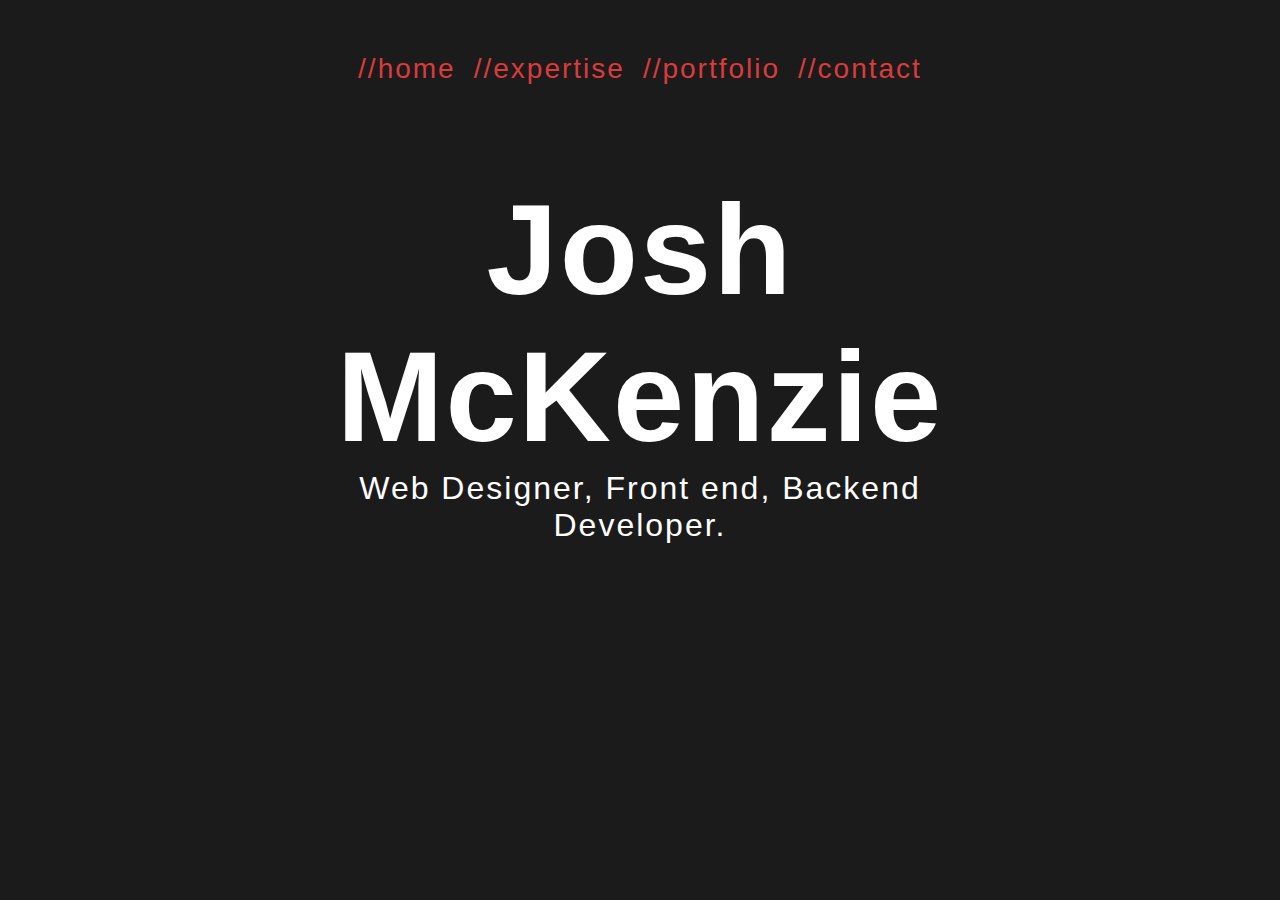
<file: index.html>
<!DOCTYPE html>
<html lang="en">
<head>
    <meta charset="UTF-8">
    <meta name="viewport" content="width=device-width, initial-scale=1.0">
    <title>Joshua McKenzie website | Home</title>
    <link rel="stylesheet" href="style.css">
</head>
<style>
  section{
    overflow: hidden;
  }
</style>
<body>
    <section>
  <div class="content">
<header>
    <nav>
        <ul class="desktop-links">
            <li class="one"><a href="index.html">//home</a></li>
            <li class="two"><a href="expertise.html">//expertise</a></li>
            <li class="three"><a href="portfolio.html">//portfolio</a></li>
            <li class="four"><a href="contact.html">//contact</a></li>
        </ul>

        <div class="hamburger">
            <span></span>
            <span></span>
            <span></span>
        </div>
    </nav>

    <div class="off-screen-menu">
        <ul id="off-screen">
            <li class="one"><a href="index.html">//home</a></li>
            <li class="two"><a href="expertise.html">//expertise</a></li>
            <li class="three"><a href="portfolio.html">//portfolio</a></li>
            <li class="four"><a href="contact.html">//contact</a></li>
        </ul>
    </div>

    <div class="container">
        <h1 class="centered-title">Josh McKenzie</h1>
        <p class="subheading">Web Designer, Front end, Backend Developer.</p>
    </div>
</header>
  </div>
</section>
  
    <script src="script.js"></script>
</body>
</html>
</file>
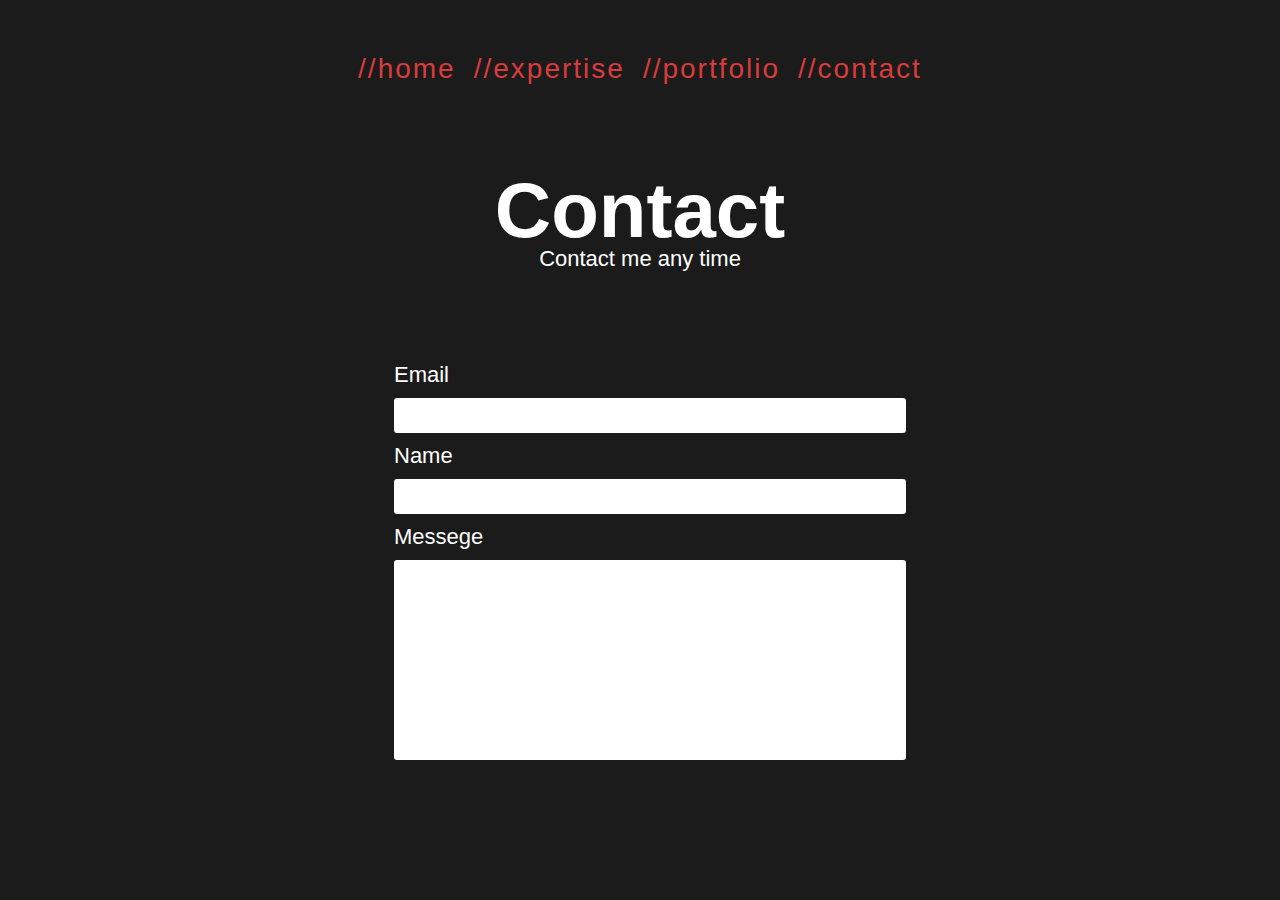
<file: contact.html>
<!DOCTYPE html>
<html lang="en">
<head>
    <meta charset="UTF-8">
    <meta name="viewport" content="width=device-width, initial-scale=1.0">
    <title>Josh McKenzie website | expertise</title>
    <link rel="stylesheet" href="style.css">
</head>


<body>
    <div class="content">
       <header>
        <nav>
        
            <ul>
                <li class="one"><a href="index.html">//home</a></li>
                <li class="two"><a href="expertise.html">//expertise</a></li>
                <li class="three"><a href="portfolio.html">//portfolio</a></li>
                <li class="four"><a href="contact.html">//contact</a></li>
            </ul>
        </nav>
        </header>
        </div>


        <h1 class="text3">Contact</h1>
        <p class="text2">Contact me any time</p>
        <form action="contact_form.php" method="POST">
           <label for="email"><p class="label">Email</p></label>
           <div><input type="email" id="email" name="user_email" required></div>
           <label for="email"><p class="label">Name</p></label>
           <div><input type="text" id="subject" name="subject" required></div>
           <label for="email"><p class="label">Messege</p></label>
           <div><input class="messege" type="messege" id="messege" name="user_messege" required></div>
        </form>
            <script src="script.js"></script>
</body>
</html>
</file>
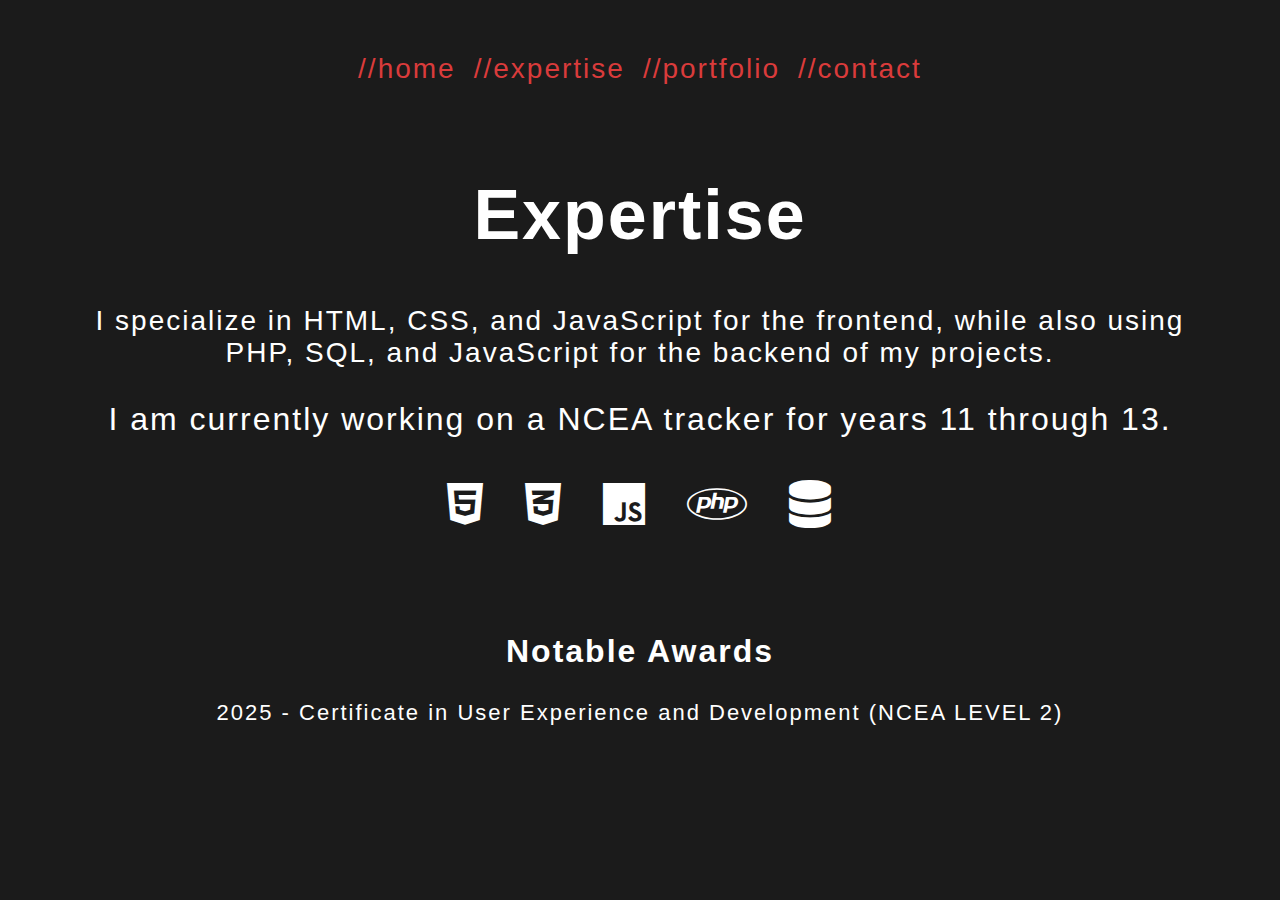
<file: expertise.html>
<!DOCTYPE html>
<html lang="en">
<head>
    <meta charset="UTF-8">
    <meta name="viewport" content="width=device-width, initial-scale=1.0">
    <title>Josh McKenzie website | Expertise</title>
    <link rel="stylesheet" href="style.css">
    <link rel="stylesheet" href="https://cdnjs.cloudflare.com/ajax/libs/font-awesome/6.5.1/css/all.min.css">
</head>
    <style>
        .text-paragraph{
    font-size: 28px;
    width: 90%;
    margin-left:auto;
    margin-right: auto;
    margin-top: 50px;
}
    </style>
<body>
       <section>
    <section class="scrollable">
        <div class="content">
            <header>
                <nav>
                    <ul class="desktop-links">
                        <li class="one"><a href="index.html">//home</a></li>
                        <li class="two"><a href="expertise.html">//expertise</a></li>
                        <li class="three"><a href="portfolio.html">//portfolio</a></li>
                        <li class="four"><a href="contact.html">//contact</a></li>
                    </ul>

                    <div class="hamburger">
                        <span></span>
                        <span></span>
                        <span></span>
                    </div>
                </nav>

                <div class="off-screen-menu">
                    <ul id="off-screen">
                        <li class="one"><a href="index.html">//home</a></li>
                        <li class="two"><a href="expertise.html">//expertise</a></li>
                        <li class="three"><a href="portfolio.html">//portfolio</a></li>
                        <li class="four"><a href="contact.html">//contact</a></li>
                    </ul>
                </div>
            </header> 

            <div class="container1">
                <div class="text">
                    <h1 class="text-title">Expertise</h1>
                    <p class="text-paragraph">
                        I specialize in HTML, CSS, and JavaScript for the frontend, while also using
                        PHP, SQL, and JavaScript for the backend of my projects.
                        <br><br>
                        <p class="textred">I am currently working on a NCEA tracker for years 11 through 13.</p>
                    </p>
                </div>

                <div class="icons">
                    <div class="iconhtml"><i class="fa-brands fa-html5"></i></div>
                    <div class="iconcss"><i class="fa-brands fa-css3-alt"></i></div>
                    <div class="iconjs"><i class="fa-brands fa-js"></i></div>
                    <div class="iconphp"><i class="fa-brands fa-php"></i></div>
                    <div class="iconsql"><i class="fa-solid fa-database"></i></div>
                </div>

                <h1 class="text">Notable Awards</h1>
                <p class="text2">2025 - Certificate in User Experience and Development (NCEA LEVEL 2)</p>
            </div>
        </div>
    </section>

    <script src="script.js"></script>
</body>

</html>
</file>
<file: style.css>
body{
    margin: 0;
    background-color: rgb(27, 27, 27);
    height: 100vh;
}

header{
    background-repeat: no-repeat;
    background-size: cover;
    padding: 20px 0;
}

nav{
    width: 100%;
    height: 75px;
    background-color: rgba(0, 0, 0, 0);
    justify-content: space-around;
    display: flex;
    z-index: 10;
    
}

li a{
    color: rgb(218, 59, 59);
    font-family: 'Gill Sans', 'Gill Sans MT', Calibri, 'Trebuchet MS', sans-serif;
    font-size: 28px;
    text-decoration: none;
    
}

ul{
    list-style-type: none;
}

li{
    display: inline-block;
}

.title{
    color: rgb(255, 255, 255);
    font-family: 'Gill Sans', 'Gill Sans MT', Calibri, 'Trebuchet MS', sans-serif;
    font-size: 28px; 
}

.centered-title{
    color: white;
    font-size: 8rem;
    font-family: 'Gill Sans', 'Gill Sans MT', Calibri, 'Trebuchet MS', sans-serif;
     transition: 1.1s;
}

.subheading{
     color: white;
    font-size: 2rem;
    font-family: 'Gill Sans', 'Gill Sans MT', Calibri, 'Trebuchet MS', sans-serif;
    transition: 1.1s;
}

.container{
    text-align: center;
     position: absolute;
    top: 40%;
    left: 50%;
    transform: translate(-50%, -50%);
    z-index: 1;
}

.centered-title:hover{
    color: rgb(218, 59, 59);
}

.subheading:hover{
    color: grey;
}

.one a,
.two a,
.three a,
.four a{
    transition: 0.5s;
}

.one a:hover,
.two a:hover,
.three a:hover,
.four a:hover{
    color: white;
}

.iconhtml,
.iconcss,
.iconjs,
.iconphp,
.iconsql{
    font-size:3rem;
    color: rgb(255, 255, 255);
    transition: 0.3s;
}

.iconhtml:hover{
    color:orange;
}

.iconcss:hover{
    color: blue ;
}

.iconjs:hover{
    color: yellow ;
}

.iconphp:hover{
    color: purple ;
}

.iconsql:hover{
    color: rgb(207, 153, 51);
}


.text {
    margin: 100px auto 40px; 
    text-align: center;
    color: white;
    font-size: 32px;
    text-decoration: none;
    font-family: 'Gill Sans', 'Gill Sans MT', Calibri, 'Trebuchet MS', sans-serif;
}

.text2{
    margin-top: -10px;
    text-align: center;
    color: white;
    font-size: 22px;
    text-decoration: none;
    font-family: 'Gill Sans', 'Gill Sans MT', Calibri, 'Trebuchet MS', sans-serif;
}

.text3{
    margin-top: 50px;
    font-size: 78px;
    text-align: center;
    color: white;
    transition: 0.5s;
    text-decoration: none;
    font-family: 'Gill Sans', 'Gill Sans MT', Calibri, 'Trebuchet MS', sans-serif;
}

.text3:hover{
    color: rgb(218, 59, 59);
}

.label{
    color: white;
    text-align:left;
    font-family: 'Gill Sans', 'Gill Sans MT', Calibri, 'Trebuchet MS', sans-serif;
    font-size: 22px;
    margin-left: 10px;
}

.icons {
    display: flex;
    justify-content: center;
    gap: 40px;
    margin-left: auto;
    margin-right: auto;
    margin-top: 40px;
}


.text-title{
    font-size: 70px;
    margin-top: 150px;
}

.text-paragraph{
    font-size: 28px;
    width: 90%;
    margin-left:auto;
    margin-right: auto;
    margin-top: 50px;
}

.portfolio-container {
    width: 40%;
    height: auto;
    display: flex;
    flex-direction: column;
    margin-top: 10px;
    margin-left: auto;
    margin-right: auto;
    background-color: rgba(109, 109, 109, 0);
    border-radius: 3px;
    padding-bottom: 10px;
}

.intercontainer {
    width: 100%;
    height: 400px;
    background-color: rgb(151, 151, 151);
}

.portfolio-container h1 {
   color: white;
   margin-top: 10px;
   font-family:'Gill Sans', 'Gill Sans MT', Calibri, 'Trebuchet MS', sans-serif;
}

.sub{
    color: white;
    font-family:'Gill Sans', 'Gill Sans MT', Calibri, 'Trebuchet MS', sans-serif;
}


.link{
    width: 25%;
    border-radius: 3px;
    border: none;
    height: 25px;
    margin-top: 10px;
}

form{
    width: 40%;
    height: 500px;
    margin-top: 90px;
    display: block;
    text-align: center;
    margin-left: auto;
    margin-right: auto;
    background-color: rgba(97, 97, 97, 0);
}

input{
    width: 100%;
    margin: 10px;
    height: 35px;
    border-radius: 3px;
    border: none;
}

.messege{
    height: 200px;
}

    #inter-container-portfolio-img{
        width: 100%;
        height: 100%;
    }






.off-screen-menu{
    position: relative;
    z-index: 999999;
    background-color: rgb(27, 27, 27);
    height: 100vh;
    width: 100%;
    margin: 0;
    max-width: 585px;
    position: fixed;
    top: 0;
    right: -585px;
    display: flex;
    font-size: 2rem;
    transition: .3s ease;
}

.off-screen-menu a{
    color: lch(100% 0.01 296.81);
    text-decoration: none;
    font-weight: bold;
}

.off-screen-menu.active{
    right: 0;
}

.hamburger {
    height: 50px;
    width: 50px;
    margin: 0;        
    margin-left: -80px;
    position: relative; 
    display: none;
}

.hamburger span{
     margin-right: auto; 
    height: 5px;
    width: 50px;
    background-color: rgb(255, 255, 255);
    border: 25px;
    position: absolute;
    top: 50%;
    z-index: 9999999;
    transform: translate(-50%, -50%);
    transition: .3s ease;
}

.hamburger span:nth-child(1){
    top: 25%;
    
}

.hamburger span:nth-child(3){
    top: 75%;
}

.hamburger.active span:nth-child(1){
    top: 50%;
    transform: translate(-50%, -50%) rotate(45deg);
          color: rgb(218, 59, 59);
}

.hamburger.active span:nth-child(2){
    transform: translate(-50%, -50%) rotate(45deg);
          color: rgb(218, 59, 59);
    opacity: 0;
}

.hamburger.active span:nth-child(3){
    top: 50%;
    transform: translate(-50%, -50%)rotate(-45deg);
          color: rgb(218, 59, 59);
}

#off-screen{
    width: 100%;
    margin-top: 50px;
}

.off-screen-menu li{
    margin-top: 50px;
    display: block; 
    width: 100%; 
    text-align: center;
}

.container1{
    margin-top: -90px;
    width: 100%;
}






/* Background */
* {
  margin: 0;
  padding: 0;
  box-sizing: border-box;
}
section {
  position: relative;
  width: 100%;
  height: 100vh;
  overflow: hidden;
  display: flex;
  justify-content: center;
  min-height: 100vh;
  overflow-y:hidden;
}
section .wave {
  position: absolute;
  left: 0;
  width: 100%;
  height: 100%;
  background: #7a1d00;
  box-shadow: inset 0 0 50px rgba(0, 0, 0, 0.5);
  transition: 0.5s;
}

section .wave span {
  content: "";
  position: absolute;
  width: 325vh;
  height: 325vh;
  top: 0;
  left: 50%;
  transform: translate(-50%, -75%);
  background: #000;
}
.content {
  position: relative;
  z-index: 1;
  font-size: 4em;
  letter-spacing: 2px;
  color: #fff;
}
section .wave span:nth-child(1) {
  border-radius: 45%;
  background: rgba(20, 20, 20, 1);
  animation: animate 5s linear infinite;
}

section .wave span:nth-child(2) {
  border-radius: 40%;
  background: rgba(20, 20, 20, 0.5);
  animation: animate 10s linear infinite;
}
section .wave span:nth-child(3) {
  border-radius: 42.5%;
  background: rgba(20, 20, 20, 0.5);
  animation: animate 15s linear infinite;
}
@keyframes animate {
  0% {
    transform: translate(-50%, -75%) rotate(0deg);
  }
  100% {
    transform: translate(-50%, -75%) rotate(360deg);
  }
}


/* Mobile */

@media only screen and (max-width: 585px) {
    nav ul{
        display: none;
    }



    .hamburger {
    display: block;
}


    .centered-title{
        font-size: 80px;
    }

    .subheading{
        font-size: 30px;
    }
}

@media only screen and (max-width: 440px) {

    .iconhtml,
.iconcss,
.iconjs,
.iconphp,
.iconsql{
    font-size:2rem;
    color: rgb(255, 255, 255);
    transition: 0.3s;
}
}

@media only screen and (max-width: 375px) {

    .centered-title{
        font-size: 50px;
    }

    .subheading{
        font-size: 20px;
    }
}

@media only screen and (max-width: 235px) {

    .centered-title{
        font-size: 30px;
    }

    .subheading{
        font-size: 10px;
    }
}
</file>
